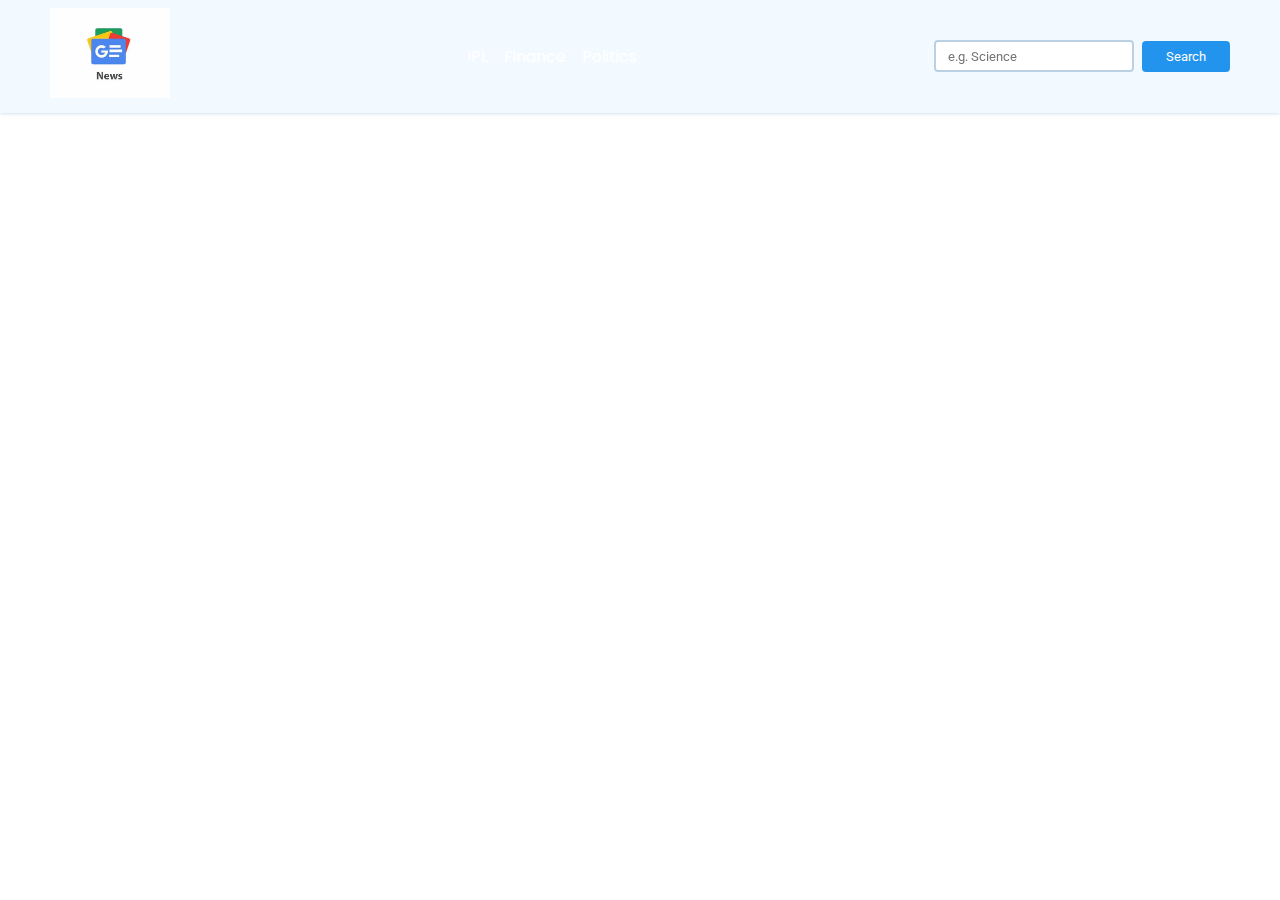
<file: newsweb/newsweb/index.html>
<!DOCTYPE html>
<html lang="en">
<head>
    <meta charset="UTF-8">
    <meta http-equiv="X-UA-Compatible" content="IE=edge">
    <meta name="viewport" content="width=device-width, initial-scale=1.0">
    <title>News App</title>
    <link rel="stylesheet" href="style.css">
</head>
<body>

    <nav>
        <div class="main-nav container flex">
            <a href="#" onclick="reload()" class="company-logo">
                <img src="OIP.jpeg" alt="company logo">
            </a>
            <div class="nav-links">
                <ul class="flex">
                    <li class="hover-link nav-item" id="ipl" onclick="onNavItemClick('ipl')">IPL</li>
                    <li class="hover-link nav-item" id="finance" onclick="onNavItemClick('finance')">Finance</li>
                    <li class="hover-link nav-item" id="politics" onclick="onNavItemClick('politics')">Politics</li>
                </ul>
            </div>
            <div class="search-bar flex">
                <input id="search-text" type="text" class="news-input" placeholder="e.g. Science">
                <button id="search-button" class="search-button">Search</button>
            </div>
        </div>
    </nav>
    

    <main>
        <div class="cards-container container flex" id="cards-container">
            
        </div>
    </main>

    <template id="template-news-card">
        <div class="card">
            <div class="card-header">
                <img src="cri.jpg " alt="news-image" id="news-img">
            </div>
            <div class="card-content">
                <h3 id="news-title">This is the Title</h3>
                <h6 class="news-source" id="news-source">End Gadget 26/08/2023</h6>
                <p class="news-desc" id="news-desc">Lorem, ipsum dolor sit amet consectetur adipisicing elit. Recusandae saepe quis voluptatum quisquam vitae doloremque facilis molestias quae ratione cumque!</p>
            </div>
        </div>
    </template>

    <script src="script.js"></script>
</body>
</html>
</file>
<file: newsweb/newsweb/style.css>
@import url("https://fonts.googleapis.com/css2?family=Poppins:wght@500&family=Roboto:wght@500&display=swap");

* {
    padding: 0;
    margin: 0;
    box-sizing: border-box;
}

:root {
    --primary-text-color: #183b56;
    --secondary-text-color: #577592;
    --accent-color: #2294ed;
    --accent-color-dark: #1d69a3;
}

body {
    font-family: "Poppins", sans-serif;
    color: var(--primary-text-color);
}

p {
    font-family: "Roboto", sans-serif;
    color: var(--secondary-text-color);
    line-height: 1.4rem;
}

a {
    text-decoration: none;
}

ul {
    list-style: none;
    color: white;
    
}

.flex {
    display: flex;
    align-items: center;
    
}

.container {
    max-width: 1180px;
    margin-inline: auto;
    overflow: hidden;
}

nav {
    background-color: #f3faff;
    box-shadow: 0 0 4px #bbd0e2;
    position: fixed;
    top: 0;
    z-index: 99;
    left: 0;
    right: 0;
}

.main-nav {
    justify-content: space-between;
    padding-block: 8px;

}

.company-logo img {
    width: 120px;
}

.nav-links ul {
    gap: 16px;
}

.hover-link {
    cursor: pointer;
}

.hover-link:hover {
    color: var(--secondary-text-color);
}

.hover-link:active {
    color: red;
}

.nav-item.active {
    color: var(--accent-color);
}

.search-bar {
    height: 32px;
    gap: 8px;
}

.news-input {
    width: 200px;
    height: 100%;
    padding-inline: 12px;
    border-radius: 4px;
    border: 2px solid #bbd0e2;
    font-family: "Roboto", sans-serif;
}

.search-button {
    background-color: var(--accent-color);
    color: white;
    padding: 8px 24px;
    border: none;
    border-radius: 4px;
    cursor: pointer;
    font-family: "Roboto", sans-serif;
}

.search-button:hover {
    background-color: var(--accent-color-dark);
}

main {
    padding-block: 20px;
    margin-top: 80px;
}

.cards-container {
    justify-content: space-between;
    flex-wrap: wrap;
    row-gap: 20px;
    align-items: start;
}

.card {
    width: 360px;
    min-height: 400px;
    box-shadow: 0 0 4px #d4ecff;
    border-radius: 4px;
    cursor: pointer;
    background-color: #fff;
    overflow: hidden;
    transition: all 0.3s ease;
}

.card:hover {
    box-shadow: 1px 1px 8px #d4ecff;
    background-color: #f9fdff;
    transform: translateY(-2px);
}

.card-header img {
    width: 100%;
    height: 180px;
    object-fit: cover;
}

.card-content {
    padding: 12px;
}

.news-source {
    margin-block: 12px;
}
</file>
